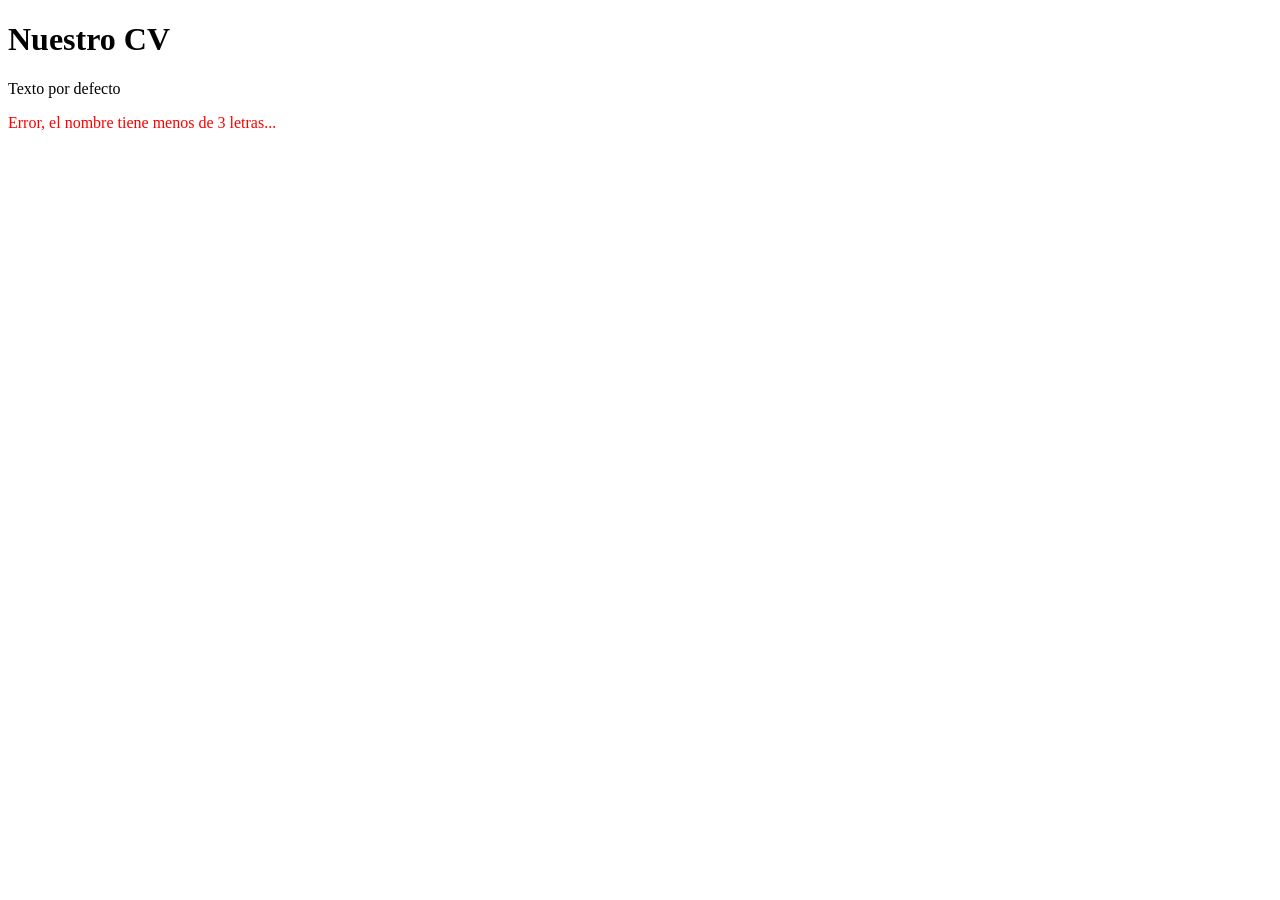
<file: src/main/resources/templates/index.html>
<!doctype html>
<html lang="en" xmlns:th="http://www.thymeleaf.org">
<head>
    <meta charset="UTF-8">
    <meta name="viewport" content="width=device-width, initial-scale=1">
    <title>Document</title>
</head>
<body>
    <h1>Nuestro CV</h1>
    <p th:text="'Hola, ' + ${property} + ' ! ' ">Texto por defecto</p>
    <p th:if="${property.length < 3}" style="color: red; ">Error, el nombre tiene menos de 3 letras...</p>

<!--    <p th:text="${persona.firstName}">Texto por defecto</p>-->
<!--    <p th:text="${persona.lastName}">Texto por defecto</p>-->
<!--    <p th:text="${persona.profession}">Texto por defecto</p>-->

    <p th:text="'property: ' + ${property}"></p>


</body>
</html>
</file>
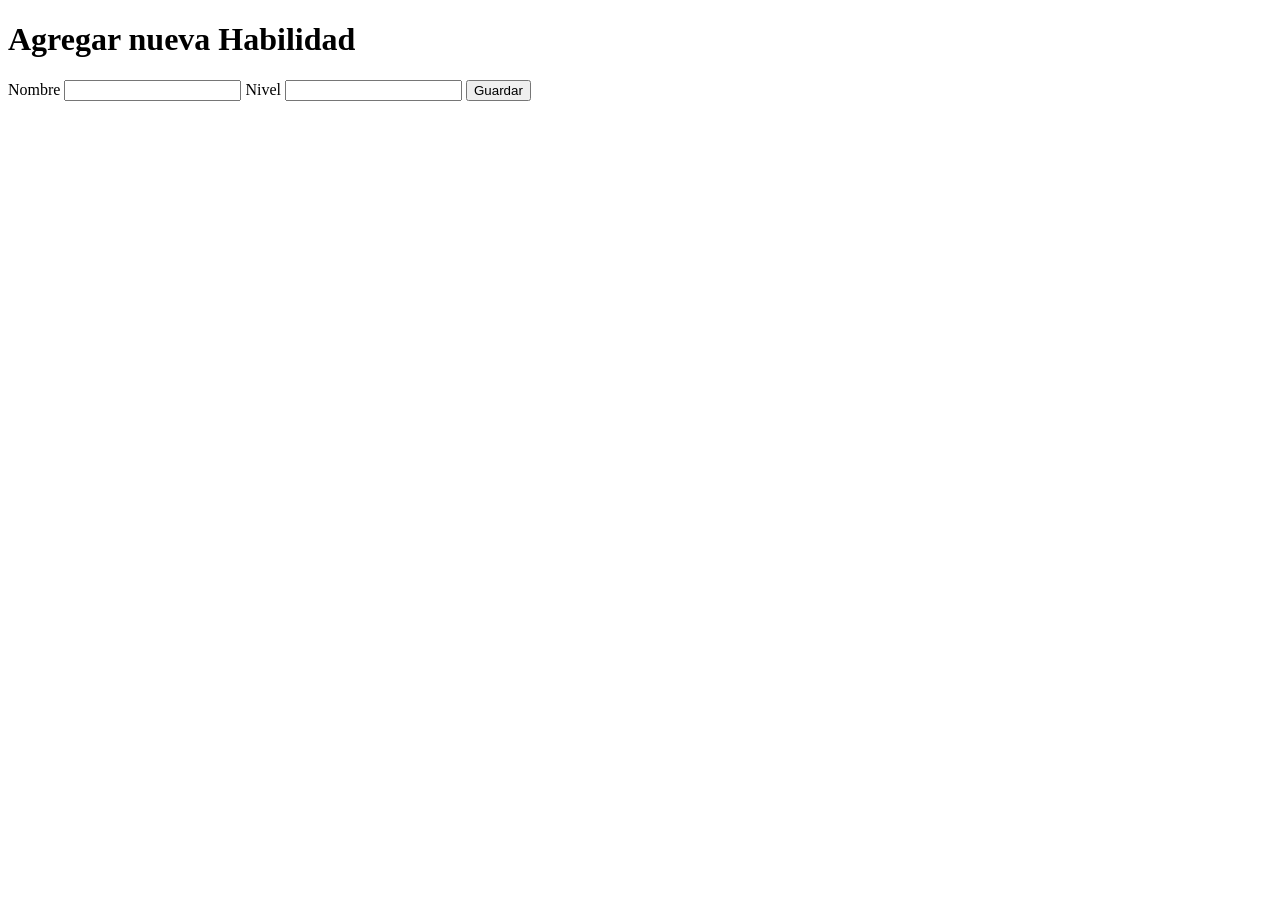
<file: src/main/resources/templates/add-skill.html>
<!doctype html>
<html lang="en" xmlns:th="http://www.thymeleaf.org">
<head>
    <meta charset="UTF-8">
    <meta name="viewport" content="width=device-width, initial-scale=1">
    <title>Document</title>
    <link rel="stylesheet" th:href="@{/css/style.css}">
</head>
<body>
    <h1>Agregar nueva Habilidad</h1>
    <form th:action="@{/skills/add}" th:object="${skill}" method="post">

        <label th:for="name">Nombre</label>
        <input type="text" th:field="*{name}">

        <label th:for="level">Nivel</label>
        <input type="text" th:field="*{level}">

        <button type="submit">Guardar</button>
    </form>

</body>
</html>
</file>
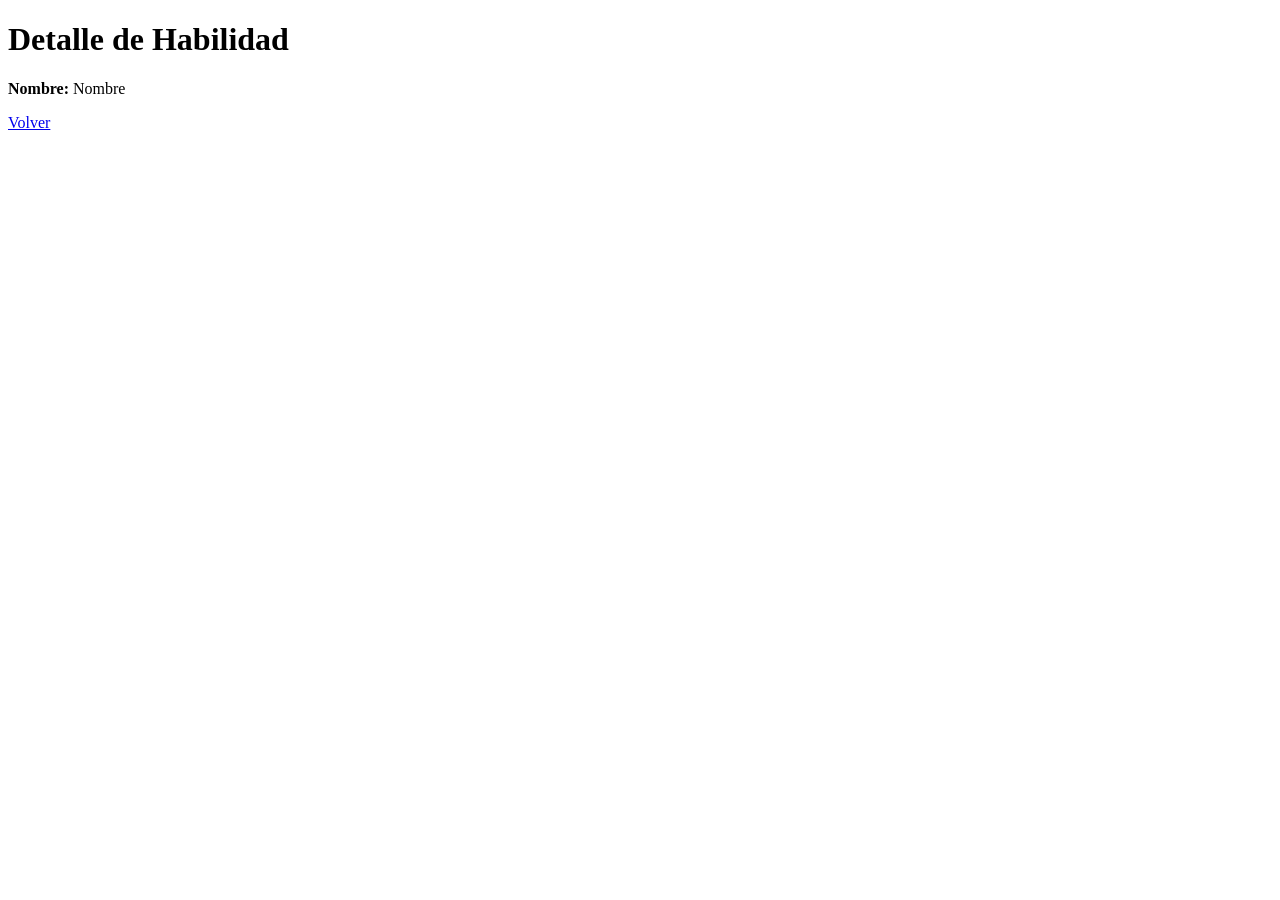
<file: src/main/resources/templates/skill-detail.html>
<!doctype html>
<html lang="en" xmlns:th="http://www.thymeleaf.org">
<head>
    <meta charset="UTF-8">
    <meta name="viewport" content="width=device-width, initial-scale=1">
    <link rel="stylesheet" th:href="@{/css/style.css}">
    <title>Document</title>
</head>
<body>
    <h1>Detalle de Habilidad</h1>
    <p>
        <strong>Nombre: </strong>
        <span th:text="${skill.name}">Nombre</span>
    </p>

    <a href="/skills">Volver</a>


</body>
</html>
</file>
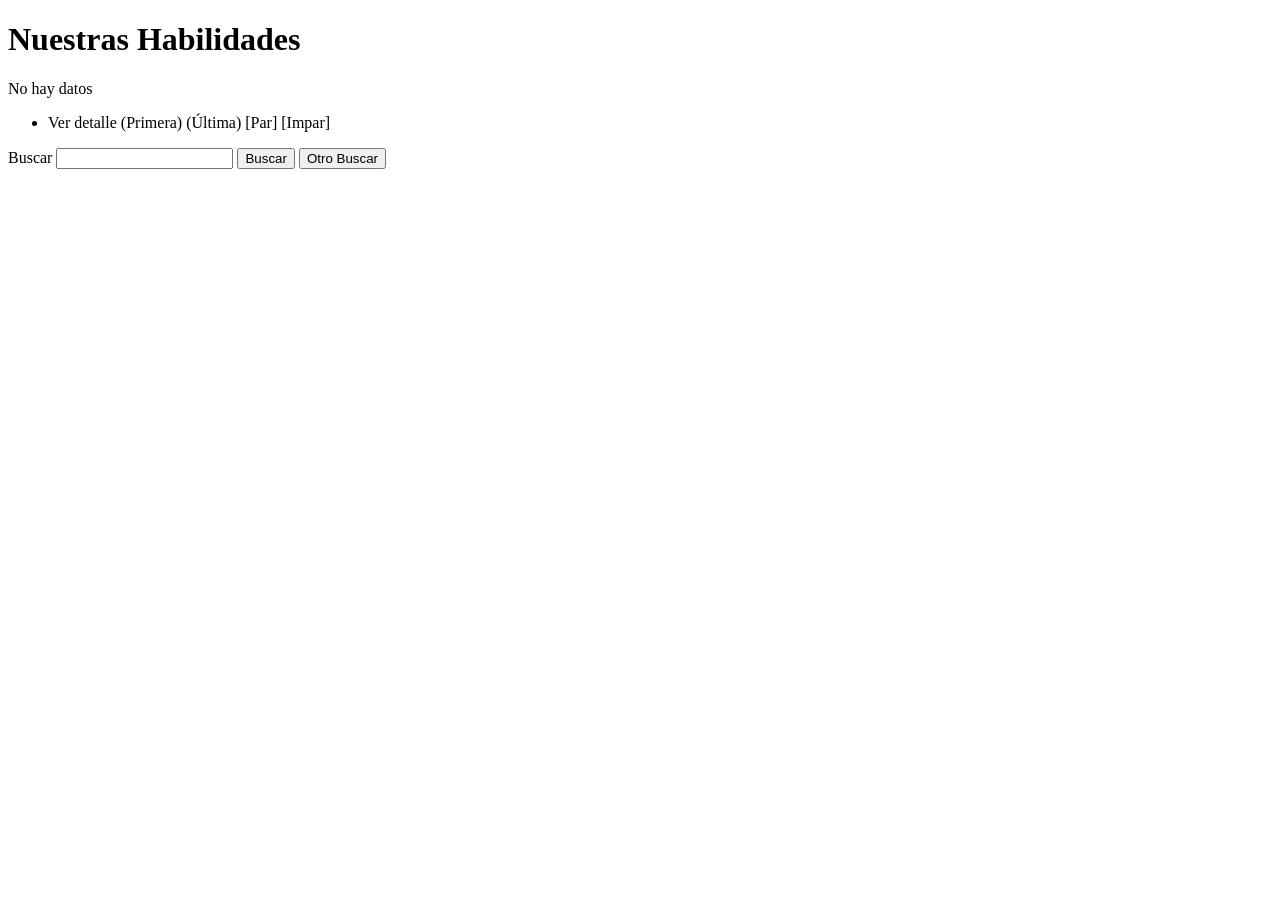
<file: src/main/resources/templates/skills.html>
<!doctype html>
<html lang="en" xmlns:th="http://www.thymeleaf.org">
<head>
    <meta charset="UTF-8">
    <meta name="viewport" content="width=device-width, initial-scale=1">
    <link rel="stylesheet" th:href="@{/css/style.css}">
    <title>Document</title>
</head>
<body>
    <h1>Nuestras Habilidades</h1>
    <p th:if="${skills.isEmpty()}">No hay datos</p>

    <ul th:if="${!skills.isEmpty()}">
        <li th:each="skill, stat : ${skills}" >
            <span th:text="'Habilidad: ' + ${skill.name} + ' Nivel: ' + ${skill.level}"></span>
            <a th:href="@{'/skills/id/'+ ${stat.index}}">Ver detalle</a>
            <span th:text="${stat.count}"></span>
            <span th:text="${stat.size}"></span>
            <span th:if="${stat.first}">(Primera)</span>
            <span th:if="${stat.last}">(Última)</span>
            <span th:if="${stat.even}">[Par]</span>
            <span th:if="${stat.odd}">[Impar]</span>
        </li>
    </ul>

    <p th:if="${filterMessage}" th:text="${filterMessage}"></p>


<!--    <h1>Nuestras Habilidades 2</h1>-->
<!--    <p th:if="${skills2.isEmpty()}">No hay datos</p>-->

<!--    <ul th:if="${!skills2.isEmpty()}">-->
<!--        <li th:each="skill : ${skills2}" th:text="${skill}">Skill</li>-->
<!--    </ul>-->

    <form action="/skills" method="get">
        <label th:for="nombre">Buscar</label>
        <input type="text" th:value="${filter}" name="filter">
        <button type="submit">Buscar</button>
        <button type="submit">Otro Buscar</button>

    </form>

</body>
</html>
</file>
